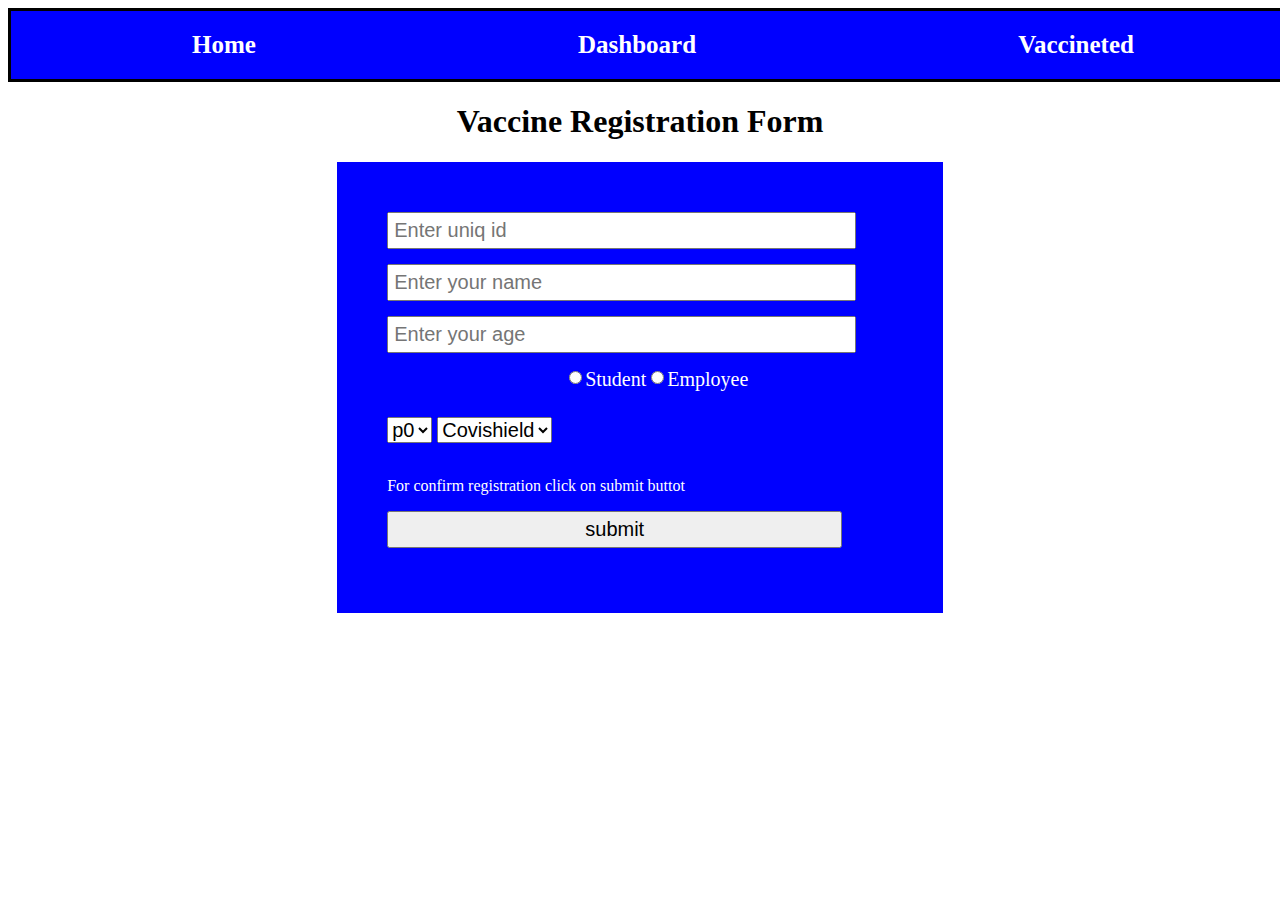
<file: vaccine/index.html>
<!DOCTYPE html>
<html lang="en">
<head>
    <meta charset="UTF-8">
    <meta name="viewport" content="width=device-width, initial-scale=1.0">
    <title>Register</title>
    <link rel="stylesheet" href="register.css">
</head>
<body>
    <div id="links">
        <a href="index.html">Home</a>
        <a href="dash.html">Dashboard</a>
        <a href="vaccine.html">Vaccineted</a>
    </div>
    <h1 style="text-align: center;">Vaccine Registration Form</h1>
    
    <form id="register">
        <input type="text" placeholder="Enter uniq id" id="ID"><br>
        <input type="text" placeholder="Enter your name" id="name"><br>
        <input type="text" placeholder="Enter your age" id="age"><br>

        <div id="radio">
            <input type="radio" name="Designation " id="student">Student
           <input type="radio" name="Designation " id="employee">Employee
        </div>
        <br>
        <div id="selec">
            <select name="Priority" id="priority">
                <option value="p0">p0</option>
                 <option value="p1">p1</option>
                  <option value="p2">p2</option>
                   <option value="p3">p3</option>
            </select>
                <select name="Vaccine" id="vaccine" value="vaccine">
                <option value="Covishield">Covishield</option>
                 <option value="Covaxin">Covaxin</option>
                  <option value="Sputnik">Sputnik</option>
                   
            </select>
        </div>
        <br>
       
        <p>For confirm registration click on submit buttot</p>
        <input type="submit" value="submit">
       
    </form> 

</body>
</html>

<script type="module" src="register.js"></script>
</file>
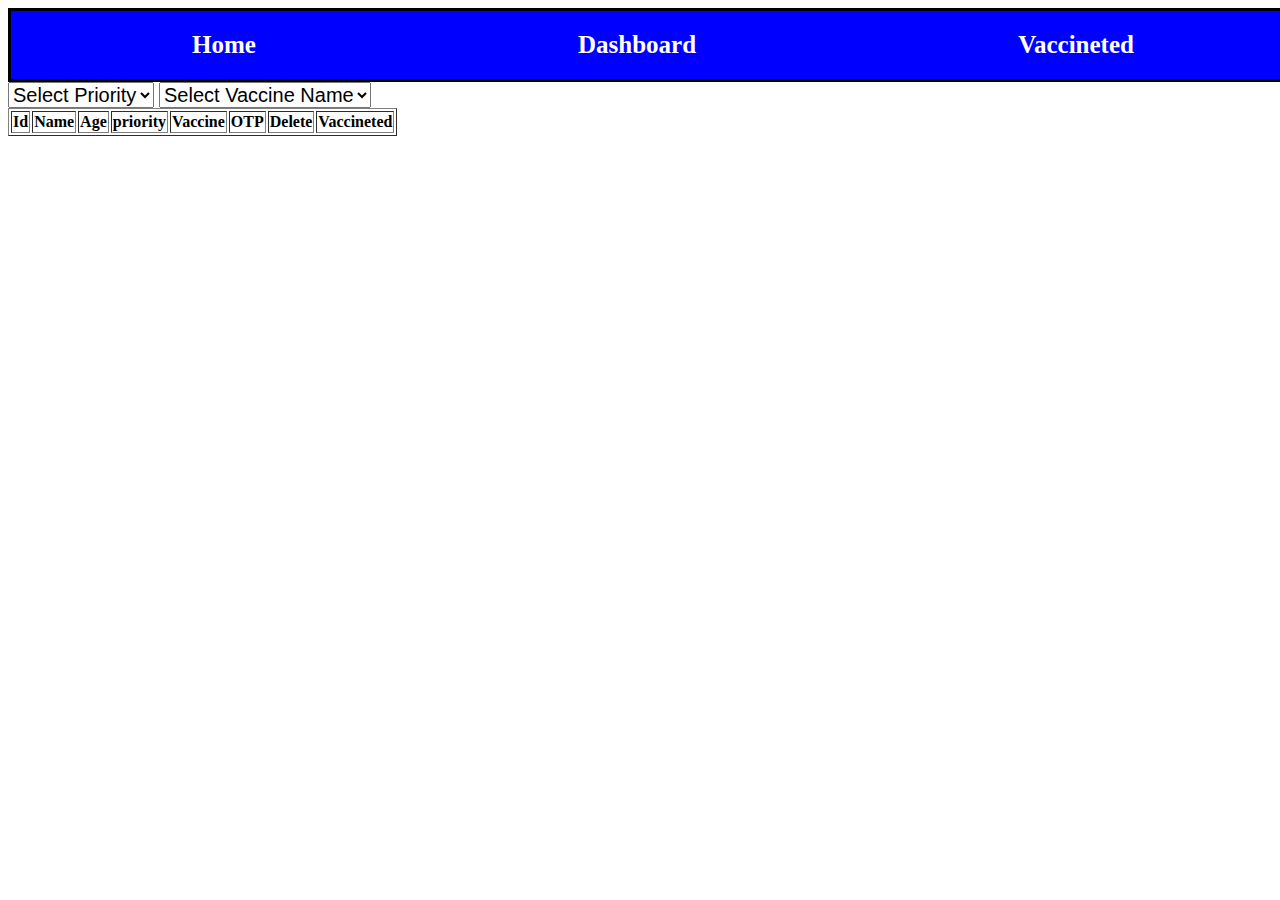
<file: vaccine/dash.html>
<!DOCTYPE html>
<html lang="en">
<head>
    <meta charset="UTF-8">
    <meta name="viewport" content="width=device-width, initial-scale=1.0">
    <title>Document</title>
    <style>
        #links{
    width: 100%;
    display: flex;
    justify-content: space-around;
    background-color: blue;
    border: 3px solid black;
    padding: 20px;
}
a{
    text-decoration: none;
    color: white;
    font-weight: bold;
    font-size: 25px;
}
#selec{
    width: 40%;
    font-size: 20px;
}
select{
    font-size: 20px;
}
    </style>
</head>
<body>
    <div id="links">
        <a href="index.html">Home</a>
        <a href="dash.html">Dashboard</a>
        <a href="vaccine.html">Vaccineted</a>
    </div>
    <div id="selec">
        <select name="Priority" id="priority">
            <option value="">Select Priority</option>
            <option value="p0">p0</option>
             <option value="p1">p1</option>
              <option value="p2">p2</option>
               <option value="p3">p3</option>
        </select>
            <select name="Vaccine" id="vaccine" value="vaccine">
                <option value="">Select Vaccine Name</option>
            <option value="Covishield">Covishield</option>
             <option value="Covaxin">Covaxin</option>
              <option value="Sputnik">Sputnik</option>
               
        </select>
    </div>
    
    <table border="1">
        <thead>
            <tr>
                <th>Id</th>
                <th>Name</th>
                <th>Age</th>
                <th>priority</th>
                <th>Vaccine</th>
                <th>OTP</th>
                <th>Delete</th>
                <th>Vaccineted</th>
            </tr>
        </thead>
        <tbody>

        </tbody>
    </table>
</body>
</html>
<script>
    let vaccine=document.getElementById("vaccine")
    let priority=document.getElementById("priority")
    let lsdata=JSON.parse(localStorage.getItem("registerf"))||[]
    let tbody=document.querySelector("tbody")
    let vac=JSON.parse(localStorage.getItem("vaccinated"))||[]
    display(lsdata)

   vaccine.addEventListener("change",()=>{
    let prio= lsdata.filter((element)=>{
        if(vaccine.value==""){
            return display(lsdata)
        }
      else if(element.vaccine==vaccine.value){
        return true
      }
    })
    display(prio)
   })
   priority.addEventListener("change",()=>{
    let prio= lsdata.filter((element)=>{
        if(priority.value==""){
            return display(lsdata)
        }
      else if(element.priority==priority.value){
        return true
      }
    })
    display(prio)
   })
    function display(data){
        tbody.innerHTML=null
        data.forEach((element,i) => {
            let tr=document.createElement("tr")
            let td1=document.createElement("td")
            td1.innerText=element.id
            let td2=document.createElement("td")
            td2.innerText=element.name
            let td3=document.createElement("td")
            td3.innerText=element.age
            let td4=document.createElement("td")
            td4.innerText=element.priority
            let td5=document.createElement("td")
            td5.innerText=element.vaccine
            let td6=document.createElement("td")
            td6.innerText="delete"
            td6.style.color="red"
            let td7=document.createElement("td")
            td7.innerText="vaccineted"
            td7.style.color="green"
            td8=document.createElement("td")
            td8.innerText=element.otp
            tr.append(td1,td2,td3,td4,td5,td8,td6,td7)
            tbody.append(tr)
            td6.addEventListener("click",()=>{
                lsdata=lsdata.filter((ele,ind)=>{
                    if(i!==ind){
                       return true
                    }
                })
                display(lsdata)
                localStorage.setItem("registerf",JSON.stringify(lsdata))
            })
            td7.addEventListener("click",()=>{
                
                let veryfyotp=prompt("Enter OTP")
                if(element.otp==veryfyotp){
                    alert(`${element.name} Added to Queue`)
                    setTimeout(function(){
                        alert(`Vaccinating ${element.vaccine}`)
                    },5000)
                    setTimeout(function(){
                        alert(`${element.name} Vaccinated`)
                    },15000)
                    vac.push(element)
                   localStorage.setItem("vaccinated",JSON.stringify(vac))

                
                lsdata=lsdata.filter((ele,ind)=>{
                    if(i!==ind){
                       return true
                    }
                })
                display(lsdata)
                localStorage.setItem("registerf",JSON.stringify(lsdata))
            }else{
                alert("OTP is incorrect")
            }
            })
        

           
        });
    }
    //dashboard page
</script>
</file>
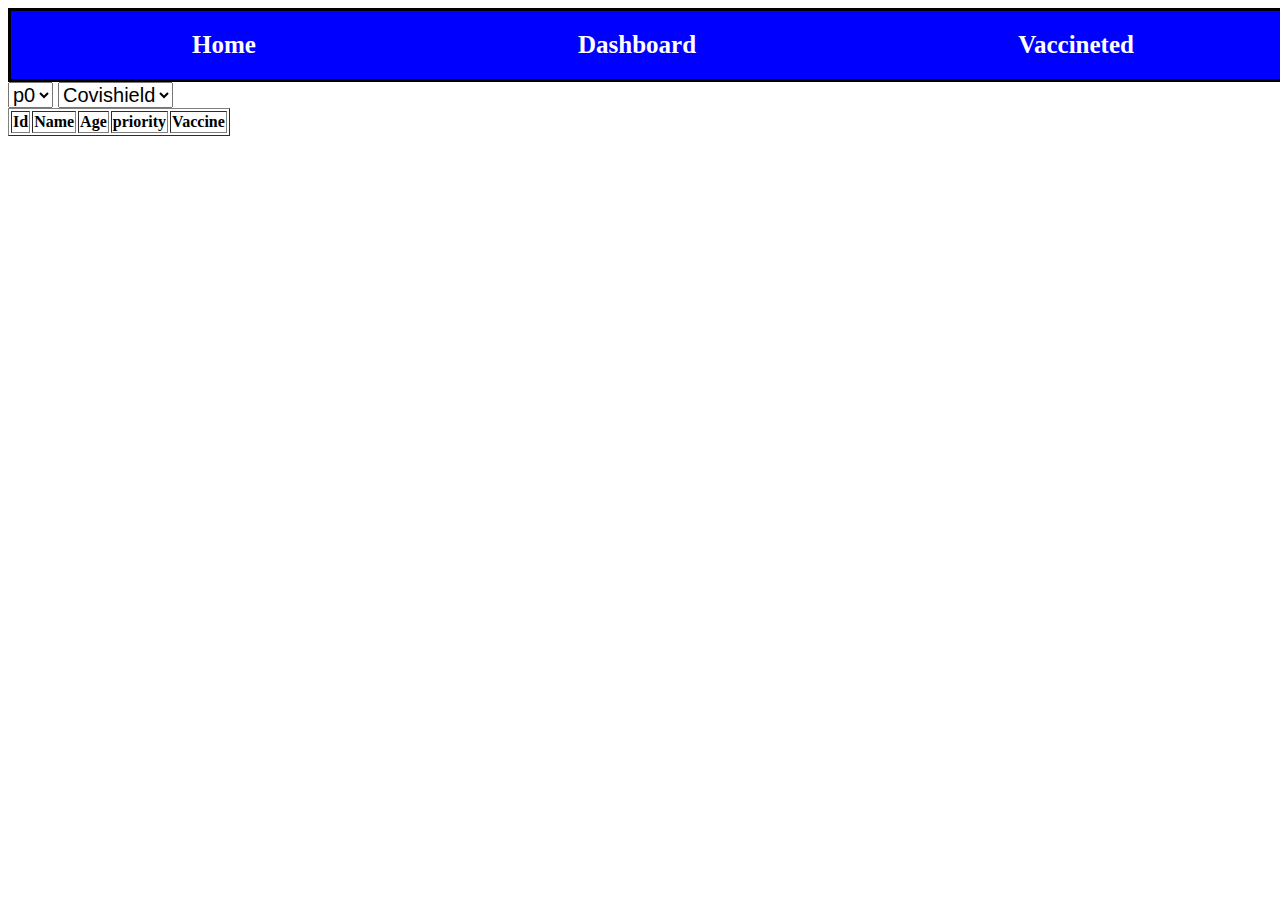
<file: vaccine/vaccine.html>
<!DOCTYPE html>
<html lang="en">
<head>
    <meta charset="UTF-8">
    <meta name="viewport" content="width=device-width, initial-scale=1.0">
    <title>vaccinated</title>
    <style>
           #links{
    width: 100%;
    display: flex;
    justify-content: space-around;
    background-color: blue;
    border: 3px solid black;
    padding: 20px;
}
a{
    text-decoration: none;
    color: white;
    font-weight: bold;
    font-size: 25px;
}
        #selec{
    width: 40%;
    font-size: 20px;
}
select{
    font-size: 20px;
}
    </style>
</head>
<body>
    <div id="links">
        <a href="index.html">Home</a>
        <a href="dash.html">Dashboard</a>
        <a href="vaccine.html">Vaccineted</a>
    </div>
    <div id="selec">
        <select name="Priority" id="priority">
            <option value="p0">p0</option>
             <option value="p1">p1</option>
              <option value="p2">p2</option>
               <option value="p3">p3</option>
        </select>
            <select name="Vaccine" id="vaccine" value="vaccine">
            <option value="Covishield">Covishield</option>
             <option value="Covaxin">Covaxin</option>
              <option value="Sputnik">Sputnik</option>
               
        </select>
    </div>
    <table border="1">
        <thead>
            <tr>
                <th>Id</th>
                <th>Name</th>
                <th>Age</th>
                <th>priority</th>
                <th>Vaccine</th>
                
            </tr>
        </thead>
        <tbody>

        </tbody>
    </table>
</body>
</html>
<script>
    let vaccine=document.getElementById("vaccine")
    let priority=document.getElementById("priority")
    let tbody=document.querySelector("tbody")
    let vac=JSON.parse(localStorage.getItem("vaccinated"))||[]
    display(vac)

    vaccine.addEventListener("change",()=>{
    let prio= vac.filter((element)=>{
      if(element.vaccine==vaccine.value){
        return true
      }
    })
    display(prio)
   })
   priority.addEventListener("change",()=>{
    let prio= vac.filter((element)=>{
      if(element.priority==priority.value){
        return true
      }
    })
    display(prio)
   })

   function display(data){
    tbody.innerHTML=null
        data.forEach((element,i) => {
            let tr=document.createElement("tr")
            let td1=document.createElement("td")
            td1.innerText=element.id
            let td2=document.createElement("td")
            td2.innerText=element.name
            let td3=document.createElement("td")
            td3.innerText=element.age
            let td4=document.createElement("td")
            td4.innerText=element.priority
            let td5=document.createElement("td")
            td5.innerText=element.vaccine
            

            tr.append(td1,td2,td3,td4,td5)
            tbody.append(tr)
        });
    }
</script>
</file>
<file: vaccine/register.css>
#register{
    width: 40%;
    margin: auto;
    background-color: blue;
    color: white;
    padding: 50px;
}
input{
    width: 90%;
    padding: 5px;
    margin-bottom: 15px;
    font-size: 20px;
}
#radio{
    display: flex;
    width: 30%;
    margin: auto;
    font-size: 20px;
}
#selec{
    width: 40%;
    font-size: 20px;
}
select{
    font-size: 20px;
}#sub{
    width: 20%;
    margin: auto;
}
#links{
    width: 100%;
    display: flex;
    justify-content: space-around;
    background-color: blue;
    border: 3px solid black;
    padding: 20px;
}
a{
    text-decoration: none;
    color: white;
    font-weight: bold;
    font-size: 25px;
}
</file>
